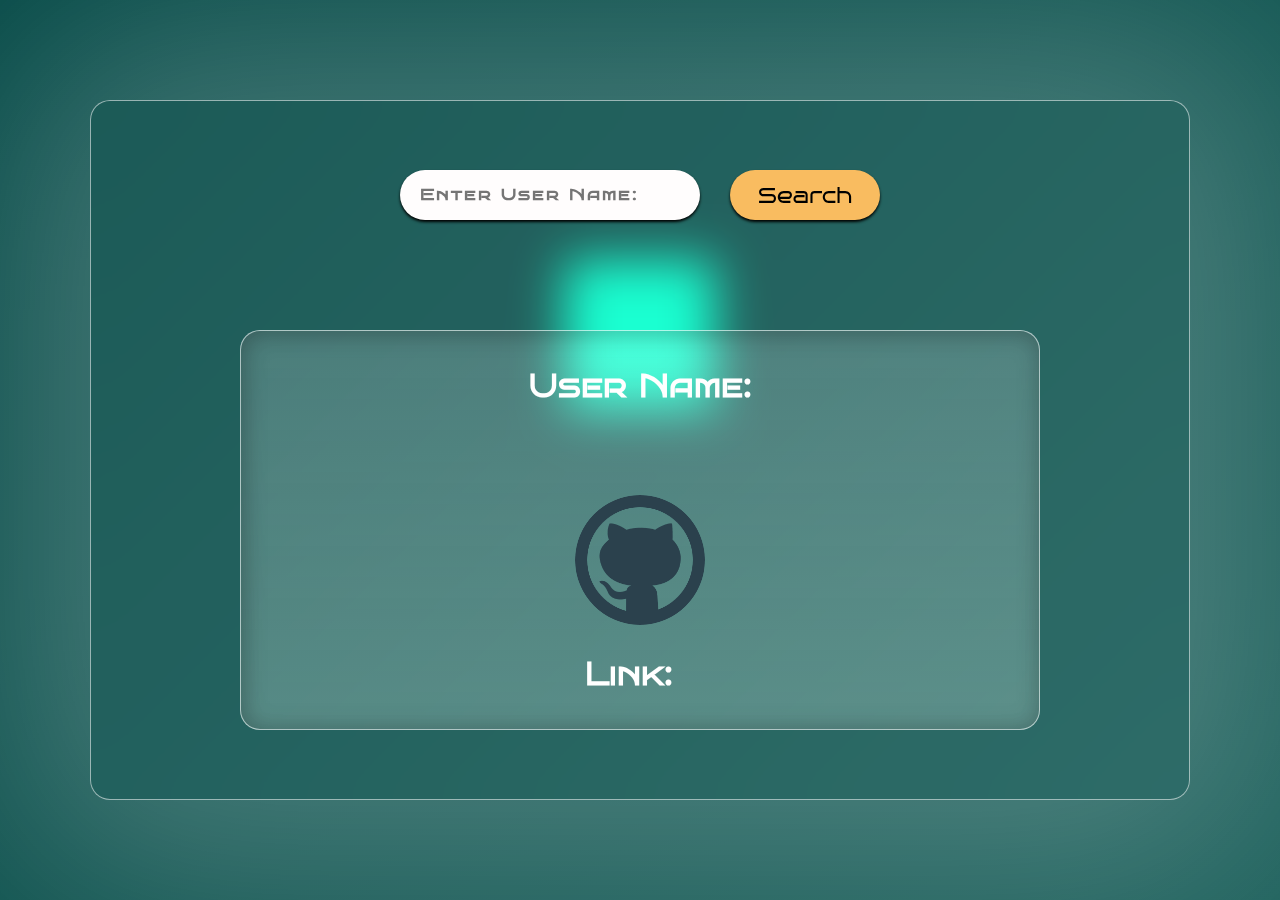
<file: index.html>
<!DOCTYPE html>
<html lang="en">
<head>
    <meta charset="UTF-8">
    <meta name="viewport" content="width=device-width, initial-scale=1.0">
    <title>Document</title>
    <link rel="stylesheet" href="style.css">
</head>
<body>
        <div class="background-layer"></div>
        <div class="glass-blur">
            <div class="parent">
                <input class="user-name" type="text" placeholder="Enter User Name: " id="input1"/>
                <button id="btn1" class="search">Search</button> 
            </div>
            <div class="child-div">
                <h1>user name: <span id="userNameSpan"></span></h1>
                
                <div class="child-div-content">
                    <img src="github logo.png" />
                    <h1 class="link">link: <a target="_blank"></a></h1>
                </div>
            </div>
        </div>
        <div class="div1"></div>
    <!-- input font - Bruno Ace SC -->
    <!-- button font - Bruno Ace  -->
    <!-- <div id="app">
        <div id="hero">
        </div>
      </div> -->
 <script src="script.js"></script>
</body>
</html>
</file>
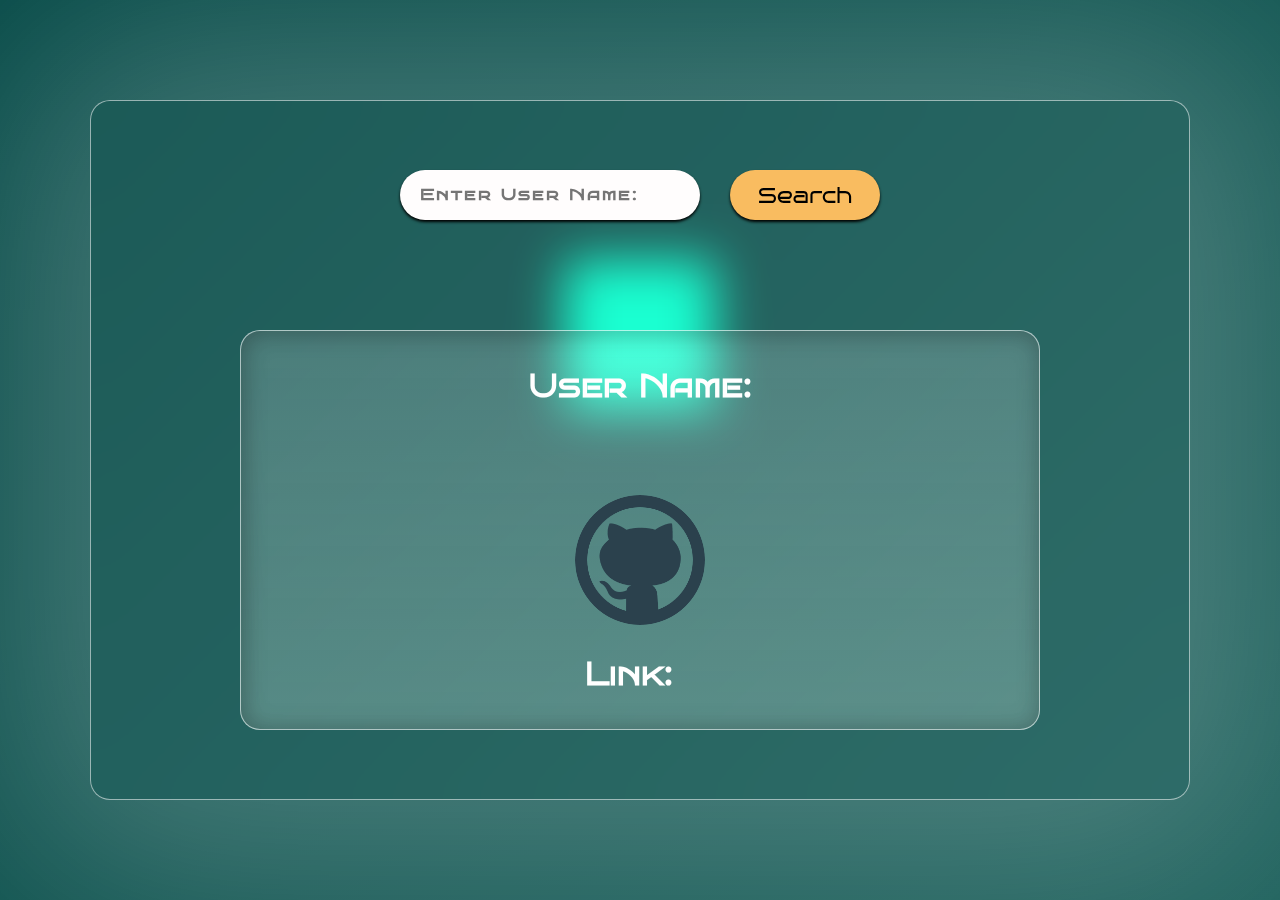
<file: client/src/index.html>
<!DOCTYPE html>
<html lang="en">
<head>
    <meta charset="UTF-8">
    <meta name="viewport" content="width=device-width, initial-scale=1.0">
    <title>GitHub User Searcher | V1</title>
    <link rel="stylesheet" href="style.css">
    <link rel="icon" type="image/png" href="Tab Logo Rounded.png">
</head>
<body>
        <div class="background-layer"></div>
        <div class="glass-blur">
            <div class="parent">
                <input class="user-name" type="text" placeholder="Enter User Name: " id="input1"/>
                <button id="btn1" class="search">Search</button> 
            </div>
            <div class="child-div">
                <h1>user name: <span id="userNameSpan"></span></h1>
                
                <div class="child-div-content">
                    <img src="github logo.png" />
                    <h1 class="link">link: <a target="_blank"></a></h1>
                </div>
            </div>
        </div>
        <div class="div1"></div>
   
 <script src="script.js"></script>
</body>
</html>
</file>
<file: style.css>
/* Font family 

/* Bruno Ace  -   font-family: "Bruno Ace", sans-serif;*/
@import url('https://fonts.googleapis.com/css2?family=Big+Shoulders:opsz,wght@10..72,100..900&family=Bruno+Ace&family=Fraunces:ital,opsz,wght@0,9..144,100..900;1,9..144,100..900&family=Karla:ital,wght@0,200..800;1,200..800&family=Lexend+Deca:wght@100..900&family=Libre+Franklin:ital,wght@0,100..900;1,100..900&family=Montserrat:ital,wght@0,100..900;1,100..900&family=Outfit:wght@100..900&family=Red+Hat+Display:ital,wght@0,300..900;1,300..900&display=swap');



/* Bruno Ace SC - font-family: "Bruno Ace SC", sans-serif;  */
@import url('https://fonts.googleapis.com/css2?family=Big+Shoulders:opsz,wght@10..72,100..900&family=Bruno+Ace&family=Bruno+Ace+SC&family=Fraunces:ital,opsz,wght@0,9..144,100..900;1,9..144,100..900&family=Karla:ital,wght@0,200..800;1,200..800&family=Lexend+Deca:wght@100..900&family=Libre+Franklin:ital,wght@0,100..900;1,100..900&family=Montserrat:ital,wght@0,100..900;1,100..900&family=Outfit:wght@100..900&family=Red+Hat+Display:ital,wght@0,300..900;1,300..900&display=swap');

/* Css Reset */

* {
    margin: 0;
    padding: 0;
    box-sizing: border-box;
  }

  /* Body Style */

  body {
    height: 100vh;
    display: flex;
    justify-content: center;
    align-items: center;
    position: relative;
    overflow: hidden;
    background-color: #004643;
  }

main {
    display: flex;
    justify-content: center;
    align-items: center;
}

/* Main Card - Glass effect style */

  .div1 {
    margin-top: -230px;
    width: 150px;
    height: 150px;
    background-color: #00ffcc;
    z-index: 0;
  }

  .background-layer {
    position: absolute;
    width: 100%;
    height: 100%;
    background: linear-gradient(135deg, #004643, #195e59);
    z-index: 0;
  }

.glass-blur {
    position: absolute;
    width: 1100px;
    height: 700px;
    border-radius: 20px;
    background: rgba(255, 255, 255, 0.1);
    backdrop-filter: blur(25px);
    -webkit-backdrop-filter: blur(25px);
    box-shadow: 0 0 40px rgba(0, 0, 0, 0.2);
    border: 1px solid rgba(255, 255, 255, 0.55);
    z-index: 1;
    box-shadow: 0px 4px 250px 90px rgba(255, 255, 255, 0.25);
    
    display: flex;
    justify-content: center;
    align-items: center;
    gap: 110px;
    flex-direction: column;
}


/* parent div style */

.parent {
    display: flex;
    gap: 30px;

}

/* user input style */


.user-name {
    width: 300px;
    height: 50px;
    border-radius: 40px;
    border: none;
    font-family: 'Bruno Ace SC', sans-serif;
    box-shadow: 0px 2px 3px black;
    background-color: #FFFDFD;
    padding-left: 20px;
    transition: 0.35s;
    cursor: pointer;
}
.user-name:hover {
    width: 310px;
}

.user-name:focus {
    outline: none;
    box-shadow: 0px 4px 25px 9px rgba(255, 255, 255, 0.25);

}

::placeholder {
    color: 000000;
    font-weight: bolder;
    font-size: 1.3em;   
    padding-left: 0px;
    letter-spacing: 2px;

}


/* Button Style */



.search {
    width: 150px;
    height: 50px;
    background-color: #F9BC60;
    border-radius: 40px;
    border: none;
    color: black;
    font-weight: lighter;
    font-family: "Bruno Ace", sans-serif;
    font-size: 1.3em;
    box-shadow: 0px 2px 3px black;

    transition: 0.35s;
    cursor: pointer;
}
.search:hover {
    width: 160px;
}


.search:focus {
    outline: none;
    box-shadow: 0px 4px 25px 9px rgba(249, 188, 96, 0.25);

}

/* div in main  */



.child-div {
    width: 800px;
    height: 400px;
    border-radius: 20px;
    
    border-radius: 20px;
    background: linear-gradient(to bottom, rgba(255, 255, 255, 0.1), rgba(171, 209, 198, 0.25));
    backdrop-filter: blur(23px);
    -webkit-backdrop-filter: blur(23px);
    box-shadow: 0 0 40px rgba(0, 0, 0, 0.2);
    border: 1px solid rgba(255, 255, 255, 0.55);
    z-index: 1;
    box-shadow: inset 2px 2px 22.8px 2px rgba(0, 0, 0, 0.25);

    display: flex;
    justify-content: center;
    align-items: center;
    flex-direction: column;
    gap: 90px;
}


.child-div h1 {
    color: white;
    text-transform: capitalize;
    font-family: 'Bruno Ace SC', sans-serif;
    text-align: center;
    word-wrap: break-word;
    overflow-wrap: break-word;
    width: 100%;
    max-width: 100%;
    overflow-wrap: break-word;
    word-wrap: break-word;
}

.child-div-content {
    display: flex;
    justify-content: center;
    align-items: center;
    flex-direction: column;  
    gap: 30px;
    text-align: center;
    word-wrap: break-word;
    overflow-wrap: break-word;
    width: 100%;
    max-width: 100%;
    overflow-wrap: break-word;
    word-wrap: break-word;
} 

 .child-div img {
    width: 130px;
    height: 130px;
    border-radius: 50%;
}



/* a link */

a {
    display: inline-block;
    max-width: 100%;
    overflow-wrap: break-word;
    word-break: break-all; /* This is more aggressive than overflow-wrap */
    white-space: normal;
    text-overflow: ellipsis; /* Only works with overflow:hidden and white-space:nowrap, so not needed here */
    color: #e16162;
    font-size: 22px;
    padding-left: 10px;
}

@media (max-width: 1024px) {
    .glass-blur {
        width: 95%;
    }
    .child-div {
        width: 95%;
    }
}

@media (max-width: 425px) {
    .parent {
        flex-direction: column
    }
    .parent .user-name {
        width: 350px;
        padding-left: 20px;
        
    }

    .parent .search {
        width: 300px;
        margin-left: 20px;
    }

    .child-div h1 {
        font-size: 1.6em;
    }

    .child-div-content {
        flex-direction: column;
        gap: 20px;
        font-size: 0.7em;
    }
    .child-div-content img {
        width: 100px;
        height: 100px;
    }

    .div1 {
        margin-top: -150px;
        width: 150px;
        height: 150px;
    }

 
}

@media (max-width: 375px) {
    .parent .user-name {
        width: 320px;
    }

    .parent .search {
        width: 270px;
        margin-left: 24px;
    }
}


@media (max-width: 320px) {
    .parent .user-name {
        width: 280px;
    }

    .parent .search {
        width: 220px;
        margin-left: 29px;
    }
        
}
</file>
<file: client/src/style.css>
/* Font family 

/* Bruno Ace  -   font-family: "Bruno Ace", sans-serif;*/
@import url('https://fonts.googleapis.com/css2?family=Big+Shoulders:opsz,wght@10..72,100..900&family=Bruno+Ace&family=Fraunces:ital,opsz,wght@0,9..144,100..900;1,9..144,100..900&family=Karla:ital,wght@0,200..800;1,200..800&family=Lexend+Deca:wght@100..900&family=Libre+Franklin:ital,wght@0,100..900;1,100..900&family=Montserrat:ital,wght@0,100..900;1,100..900&family=Outfit:wght@100..900&family=Red+Hat+Display:ital,wght@0,300..900;1,300..900&display=swap');



/* Bruno Ace SC - font-family: "Bruno Ace SC", sans-serif;  */
@import url('https://fonts.googleapis.com/css2?family=Big+Shoulders:opsz,wght@10..72,100..900&family=Bruno+Ace&family=Bruno+Ace+SC&family=Fraunces:ital,opsz,wght@0,9..144,100..900;1,9..144,100..900&family=Karla:ital,wght@0,200..800;1,200..800&family=Lexend+Deca:wght@100..900&family=Libre+Franklin:ital,wght@0,100..900;1,100..900&family=Montserrat:ital,wght@0,100..900;1,100..900&family=Outfit:wght@100..900&family=Red+Hat+Display:ital,wght@0,300..900;1,300..900&display=swap');

/* Css Reset */

* {
    margin: 0;
    padding: 0;
    box-sizing: border-box;
  }

  /* Body Style */

  body {
    height: 100vh;
    display: flex;
    justify-content: center;
    align-items: center;
    position: relative;
    overflow: hidden;
    background-color: #004643;
  }

main {
    display: flex;
    justify-content: center;
    align-items: center;
}

/* Main Card - Glass effect style */

  .div1 {
    margin-top: -230px;
    width: 150px;
    height: 150px;
    background-color: #00ffcc;
    z-index: 0;
  }

  .background-layer {
    position: absolute;
    width: 100%;
    height: 100%;
    background: linear-gradient(135deg, #004643, #195e59);
    z-index: 0;
  }

.glass-blur {
    position: absolute;
    width: 1100px;
    height: 700px;
    border-radius: 20px;
    background: rgba(255, 255, 255, 0.1);
    backdrop-filter: blur(25px);
    -webkit-backdrop-filter: blur(25px);
    box-shadow: 0 0 40px rgba(0, 0, 0, 0.2);
    border: 1px solid rgba(255, 255, 255, 0.55);
    z-index: 1;
    box-shadow: 0px 4px 250px 90px rgba(255, 255, 255, 0.25);
    
    display: flex;
    justify-content: center;
    align-items: center;
    gap: 110px;
    flex-direction: column;
}


/* parent div style */

.parent {
    display: flex;
    gap: 30px;

}

/* user input style */


.user-name {
    width: 300px;
    height: 50px;
    border-radius: 40px;
    border: none;
    font-family: 'Bruno Ace SC', sans-serif;
    box-shadow: 0px 2px 3px black;
    background-color: #FFFDFD;
    padding-left: 20px;
    transition: 0.35s;
    cursor: pointer;
}
.user-name:hover {
    width: 310px;
}

.user-name:focus {
    outline: none;
    box-shadow: 0px 4px 25px 9px rgba(255, 255, 255, 0.25);

}

::placeholder {
    color: 000000;
    font-weight: bolder;
    font-size: 1.3em;   
    padding-left: 0px;
    letter-spacing: 2px;

}


/* Button Style */



.search {
    width: 150px;
    height: 50px;
    background-color: #F9BC60;
    border-radius: 40px;
    border: none;
    color: black;
    font-weight: lighter;
    font-family: "Bruno Ace", sans-serif;
    font-size: 1.3em;
    box-shadow: 0px 2px 3px black;

    transition: 0.35s;
    cursor: pointer;
}
.search:hover {
    width: 160px;
}


.search:focus {
    outline: none;
    box-shadow: 0px 4px 25px 9px rgba(249, 188, 96, 0.25);

}

/* div in main  */



.child-div {
    width: 800px;
    height: 400px;
    border-radius: 20px;
    
    border-radius: 20px;
    background: linear-gradient(to bottom, rgba(255, 255, 255, 0.1), rgba(171, 209, 198, 0.25));
    backdrop-filter: blur(23px);
    -webkit-backdrop-filter: blur(23px);
    box-shadow: 0 0 40px rgba(0, 0, 0, 0.2);
    border: 1px solid rgba(255, 255, 255, 0.55);
    z-index: 1;
    box-shadow: inset 2px 2px 22.8px 2px rgba(0, 0, 0, 0.25);

    display: flex;
    justify-content: center;
    align-items: center;
    flex-direction: column;
    gap: 90px;
}


.child-div h1 {
    color: white;
    text-transform: capitalize;
    font-family: 'Bruno Ace SC', sans-serif;
    text-align: center;
    word-wrap: break-word;
    overflow-wrap: break-word;
    width: 100%;
    max-width: 100%;
    overflow-wrap: break-word;
    word-wrap: break-word;
}

.child-div-content {
    display: flex;
    justify-content: center;
    align-items: center;
    flex-direction: column;  
    gap: 30px;
    text-align: center;
    word-wrap: break-word;
    overflow-wrap: break-word;
    width: 100%;
    max-width: 100%;
    overflow-wrap: break-word;
    word-wrap: break-word;
} 

 .child-div img {
    width: 130px;
    height: 130px;
    border-radius: 50%;
}



/* a link */

a {
    display: inline-block;
    max-width: 100%;
    overflow-wrap: break-word;
    word-break: break-all;
    white-space: normal;
    text-overflow: ellipsis;
    color: #e16162;
    font-size: 22px;
    padding-left: 10px;
}

@media (max-width: 1024px) {
    .glass-blur {
        width: 95%;
    }
    .child-div {
        width: 95%;
    }
}

@media (max-width: 425px) {
    .parent {
        flex-direction: column
    }
    .parent .user-name {
        width: 350px;
        padding-left: 20px;
        
    }

    .parent .search {
        width: 300px;
        margin-left: 20px;
    }

    .child-div h1 {
        font-size: 1.6em;
    }

    .child-div-content {
        flex-direction: column;
        gap: 20px;
        font-size: 0.7em;
    }
    .child-div-content img {
        width: 100px;
        height: 100px;
    }

    .div1 {
        margin-top: -150px;
        width: 150px;
        height: 150px;
    }

 
}

@media (max-width: 375px) {
    .parent .user-name {
        width: 320px;
    }

    .parent .search {
        width: 270px;
        margin-left: 24px;
    }
}


@media (max-width: 320px) {
    .parent .user-name {
        width: 280px;
    }

    .parent .search {
        width: 220px;
        margin-left: 29px;
    }
        
}
</file>
